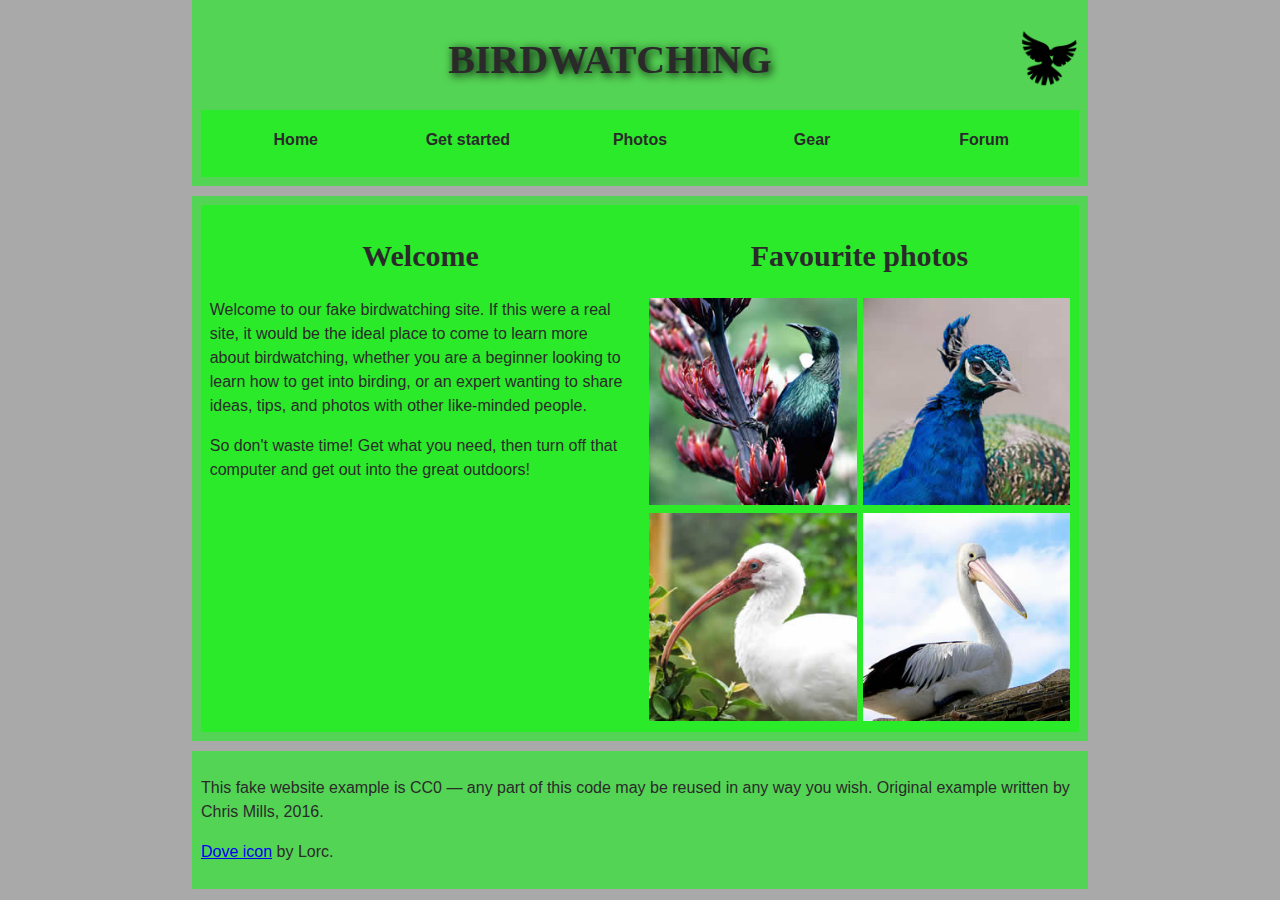
<file: assets/index.html>
<!DOCTYPE html>
<html lang="en">
  <head>
    <meta charset="utf-8">
    <title>Birdwatching</title>
    <link href="style.css" rel="stylesheet">
    
  </head>

  <body>
    <header>
      <h1>Birdwatching</h1>
      <a href="id1"><img src="dove.png" alt="a simple dove logo"></a>
      
      
      <nav>
        <ul>
          <li><strong>Home</strong></li>
          <li><strong>Get started</strong></li>
          <li><strong>Photos</strong></li>
          <li><strong>Gear</strong></li>
          <li><strong>Forum</strong></li>
        </ul>
      </nav>
    </header>

    <main>
      <section class="mainupp">
        <h2>Welcome</h2>
        <p>
          Welcome to our fake birdwatching site. If this were a real site, it would be the ideal place to come to learn more about birdwatching, whether you are a beginner looking to learn how to get into birding, or an expert wanting to share ideas, tips, and photos with other like-minded people.
        </p>
        <p class="main1">
          So don't waste time! Get what you need, then turn off that computer and get out into the great outdoors!
        </p>
      </section>

      <!-- Main body content for photos -->
      <section class="Mimages">
        <h2>Favourite photos</h2>
        <div class="images">
          <a href="favorite-1.jpg"><img src="favorite-1_th.jpg" alt="Small black bird, black claws, long black slender beak, links to larger version of the image"></a>
          <a href="favorite-2.jpg"><img src="favorite-2_th.jpg" alt="Top half of a pretty bird with bright blue plumage on neck, light colored beak, blue headdress, links to larger version of the image"></a>
          <a href="favorite-3.jpg"><img src="favorite-3_th.jpg" alt="Top half of a large bird with white plumage, very long curved narrow light colored break, links to larger version of the image"></a>
          <a href="favorite-4.jpg"><img src="favorite-4_th.jpg" alt="Large bird, mostly white plumage with black plumage on back and rear, long straight white beak, links to larger version of the image"></a>
        </div>
      </section>
    </main>

    <!-- Footer with a link -->
    <footer>
      <p>This fake website example is CC0 — any part of this code may be reused in any way you wish. Original example written by Chris Mills, 2016.</p>
      <p><a href="https://game-icons.net/1x1/lorc/dove.html">Dove icon</a> by Lorc.</p>
    </footer>
  </body>
</html>
</file>
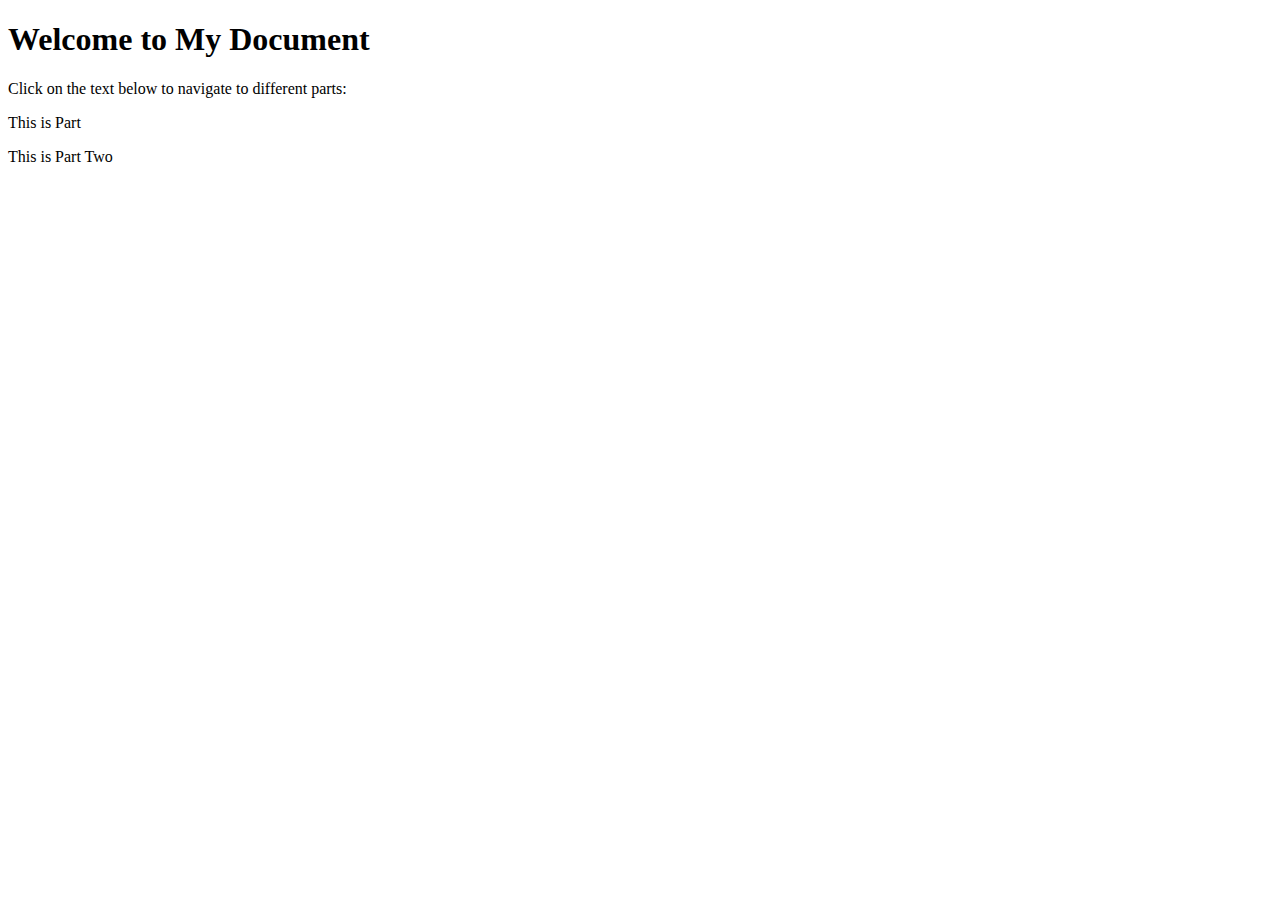
<file: homepage.html>
<!DOCTYPE html>
<html lang="en">
<head>
    <meta charset="UTF-8">
    <meta name="viewport" content="width=device-width, initial-scale=1.0">
    <title>Document with Clickable Text</title>
</head>
<body>
    <!--
    Name: Your Name
    File: filename.html
    Date: XX January 2025
    A very brief description of the file.
    -->

    <h1>Welcome to My Document</h1>
    <p>Click on the text below to navigate to different parts:</p>
    <nav>
        <p>
            <a href="part.html" style="text-decoration: none; color: inherit;">This is Part</a>
        </p>
        <p>
            <a href="part-two.html" style="text-decoration: none; color: inherit;">This is Part Two</a>
        </p>
    </nav>
</body>
</html>
</file>
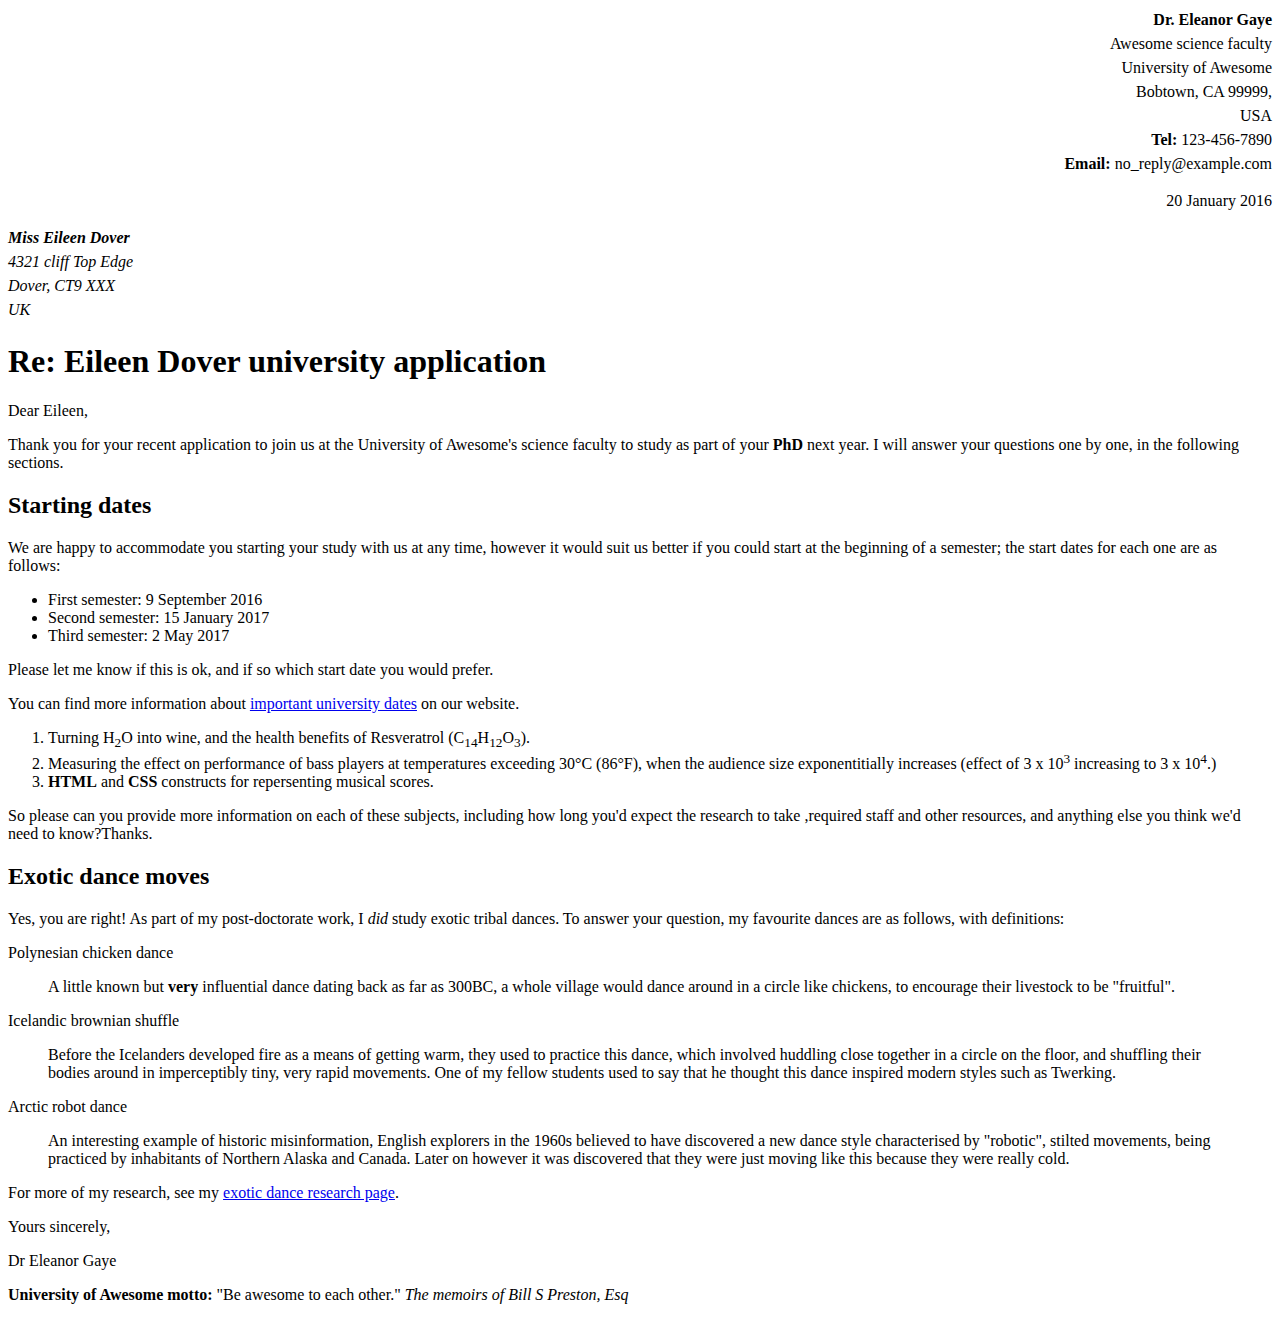
<file: marking-up-letter.html>
<!--
Name: parth patel 
File: marking-up-letter.html
Date: 24 January 2025
A brief description of the file: A formal letter from Dr. Eleanor Gaye to Miss Eileen Dover regarding her university application.
-->

<!DOCTYPE html>
<html lang="en">
<head>
    <meta charset="UTF-8">
    <meta name="viewport" content="width=device-width, initial-scale=1.0">
   
    <title>Marking_up_a_letter</title>
    <style>
        /* provided CSS*/
        .sender-column{
            text-align: right;
        }
        address{
            font-style: normal;
            line-height: 1.5;
        }
    </style>
</head>
<body>
    
    <address class="sender-column">
        <b>Dr. Eleanor Gaye <br> </b>
         Awesome science faculty <br>
         University of Awesome <br>
         Bobtown, CA 99999, <br>
         USA <br>
         <b>Tel:</b> 123-456-7890 <br>
         <b>Email:</b> no_reply@example.com <br>
        </address>


    <p class ="sender-column">
        <time datetime="2025-01-16">20 January 2016</time>
    </p>

    <address>
<i>                   
    <b>Miss Eileen Dover</b> <br>
    4321 cliff Top Edge <br>
    Dover, CT9 XXX <br>
    UK <br>
</i>
    </address>
    <h1>Re: Eileen Dover university application</h1>
    <p>Dear Eileen,</p>

    <p>Thank you for your recent application to join us at the University of Awesome's science faculty to study as part of your <strong>PhD</strong> next year. I will answer your questions one by one, in the following sections.</p>

    <h2>Starting dates</h2>
    <p>We are happy to accommodate you starting your study with us at any time, however it would suit us better if you could start at the beginning of a semester; the start dates for each one are as follows:</p>

    <ul>
        <li>First semester: 9 September 2016</li>
        <li>Second semester: 15 January 2017</li>
        <li>Third semester: 2 May 2017</li>
    </ul>

    <p>Please let me know if this is ok, and if so which start date you would prefer.</p>
    <p>You can find more information about <a href="http://example.com">important university dates</a> on our website.</p>

    <ol>
        <li>Turning H<sub>2</sub>O into wine, and the health benefits of Resveratrol (C<sub>14</sub>H<sub>12</sub>O<sub>3</sub>).</li>
        <li>Measuring the effect on performance of bass players at temperatures exceeding 30°C (86°F), when the audience size exponentitially increases (effect of 3 x 10<sup>3</sup> increasing to 3 x 10<sup>4</sup>.)</li>
        <li><strong>HTML</strong> and <Strong>CSS</Strong> constructs for repersenting musical scores.</li>
    </ol>

    <p>So please can you provide more information on each of these subjects, including how long you'd expect the research to take ,required staff and other resources, and anything else you think we'd need to know?Thanks.</p>
    
    <h2>Exotic dance moves</h2>
    <p>Yes, you are right! As part of my post-doctorate work, I <em>did</em> study exotic tribal dances. To answer your question, my favourite dances are as follows, with definitions:</p>
   
    <p>Polynesian chicken dance</p>
    <blockquote><p>A little known but <strong>very</strong> influential dance dating back as far as 300BC, a whole village would dance around in a circle like chickens, to encourage their livestock to be "fruitful".</p></blockquote>
        
    <p>Icelandic brownian shuffle</p>
    <blockquote><p>Before the Icelanders developed fire as a means of getting warm, they used to practice this dance, which involved huddling close together in a circle on the floor, and shuffling their bodies around in imperceptibly tiny, very rapid movements. One of my fellow students used to say that he thought this dance inspired modern styles such as Twerking.</p></blockquote>
    
    <p>Arctic robot dance</p>
    <blockquote><p>An interesting example of historic misinformation, English explorers in the 1960s believed to have discovered a new dance style characterised by "robotic", stilted movements, being practiced by inhabitants of Northern Alaska and Canada. Later on however it was discovered that they were just moving like this because they were really cold.</p></blockquote>

    <p>For more of my research, see my <a href="http://example.com">exotic dance research page</a>.</p>

    <p>Yours sincerely,</p>

    <p>Dr Eleanor Gaye</p>

    <p><strong>University of Awesome motto:</strong> "Be awesome to each other."  <em>The memoirs of Bill S Preston, Esq</em></p>
</body>
</html>
</file>
<file: assets/style.css>
/* || General setup */

html, body {
  margin: 0;
  padding: 0;
}

html {
  font-size: 10px;
  background-color: #a9a9a9;
}

body {
  width: 70%;
  min-width: 800px;
  margin: 0 auto;
}

/* || typography */

h1, h2, h3 {
  font-family: 'Cinzel Decorative', cursive;
  color: #2a2a2a;
}

p, input, li {
  font-family: 'Roboto Condensed', sans-serif;
  color: #2a2a2a;
}

h1 {
  font-size: 4rem;
  text-align: center;
  text-shadow: 2px 2px 10px black;
}

h2 {
  font-size: 3rem;
  text-align: center;
}

h3 {
  font-size: 2.2rem;
}

p, li {
  font-size: 1.6rem;
  line-height: 1.5;
}

/* || header layout */

header {
  margin-bottom: 10px;
  display: flex;
  flex-flow: row wrap;
}

body > * {
  background-color: red;
  padding: 1%;
}

main, header, nav, article, aside, footer, section {
  background-color: rgba(0,255,0,0.5);
  padding: 1%;
}

h1 {
  flex: 5;
  text-transform: uppercase;
}

header img {
  display: block;
  height: 60px;
  padding-top: 20.15px;
}

nav {
  height: 50px;
  flex: 100%;
  display: flex;
}

nav ul {
  padding: 0;
  list-style-type: none;
  flex: 2;
  display: flex;
}

nav li {
  display: inline;
  text-align: center;
  flex: 1;
}

nav a, nav span {
  display: inline-block;
  font-size: 2rem;
  height: 3rem;
  line-height: 1.7;
  text-transform: uppercase;
  text-decoration: none;
  color: black;

}

/* || main layout */

main {
  display: flex;
}

article, section {
  flex: 4;
}

aside {
  flex: 1;
  margin-left: 10px;
  padding: 1%;
}

aside a {
  display: block;
  float: left;
  width: 50%;
}

aside img {
  max-width: 100%;
}

footer {
  margin-top: 10px;
}
.main1{
  display: block;
 
}
.mainupp{
 display: block;
}
.images{
 display: grid;
 grid-template-columns: repeat(2,1fr);
 gap: 6px;
 
}
.images img{
 width: 100%;
 height: auto;
}
.Mimages{
 display: inline;
}
</file>
